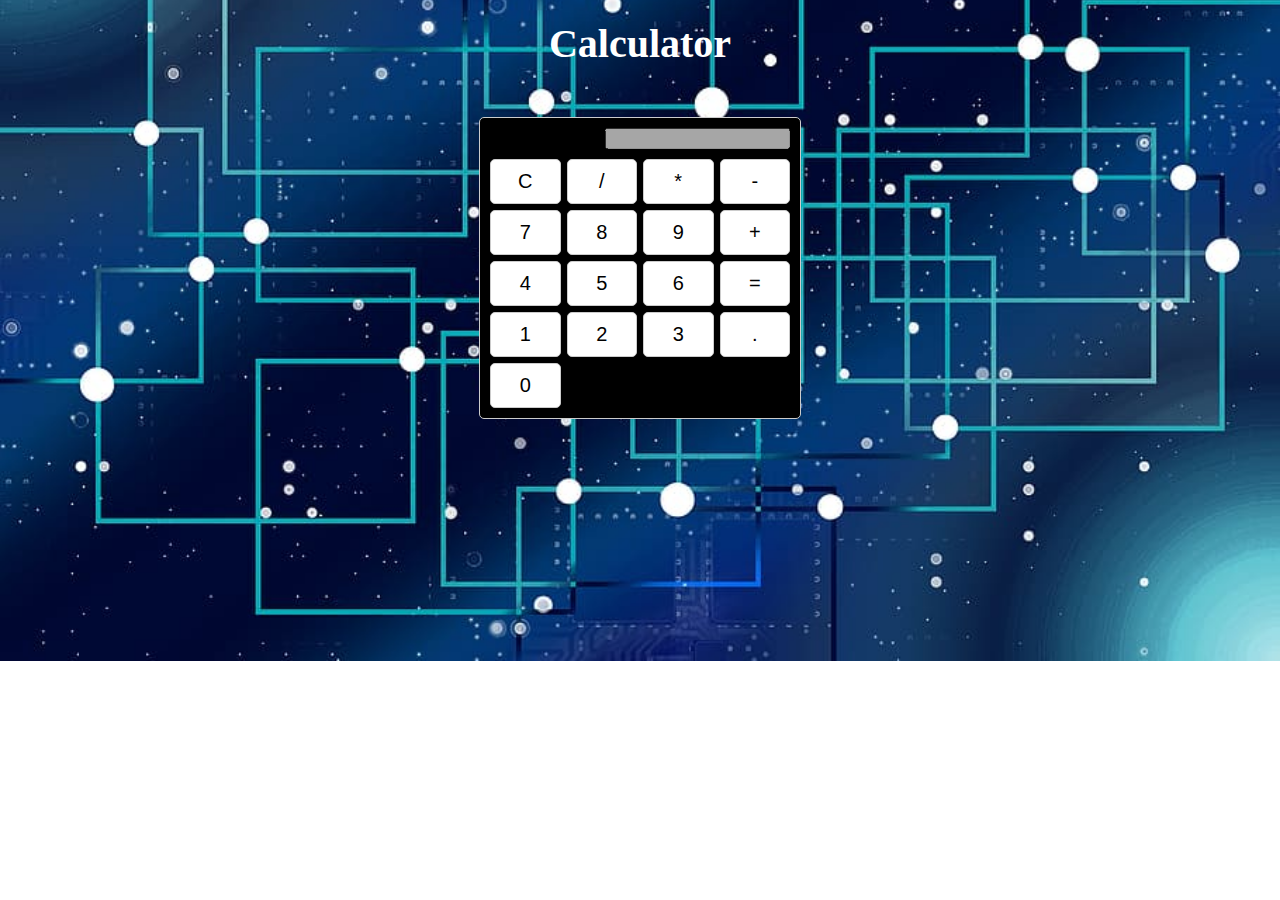
<file: Calculator/index.html>
<!DOCTYPE html>
<html>
  <head>
    <title>Calculator</title>
    <link rel="stylesheet" type="text/css" href="style.css">
  </head>
  <body>
    <div class="Container">
      <h1>Calculator</h1>
  </div>
    <div class="calculator">
      <div class="display">
        <input type="text" id="result" disabled>
      </div>
      <div class="buttons">
        <button onclick="clearDisplay()">C</button>
        <button onclick="appendToDisplay('/')">/</button>
        <button onclick="appendToDisplay('*')">*</button>
        <button onclick="appendToDisplay('-')">-</button>
        <button onclick="appendToDisplay('7')">7</button>
        <button onclick="appendToDisplay('8')">8</button>
        <button onclick="appendToDisplay('9')">9</button>
        <button onclick="appendToDisplay('+')">+</button>
        <button onclick="appendToDisplay('4')">4</button>
        <button onclick="appendToDisplay('5')">5</button>
        <button onclick="appendToDisplay('6')">6</button>
        <button onclick="calculate()">=</button>
        <button onclick="appendToDisplay('1')">1</button>
        <button onclick="appendToDisplay('2')">2</button>
        <button onclick="appendToDisplay('3')">3</button>
        <button onclick="appendToDisplay('.')">.</button>
        <button onclick="appendToDisplay('0')">0</button>
      </div>
    </div>
    <script src="script.js"></script>
  </body>
</html>
</file>
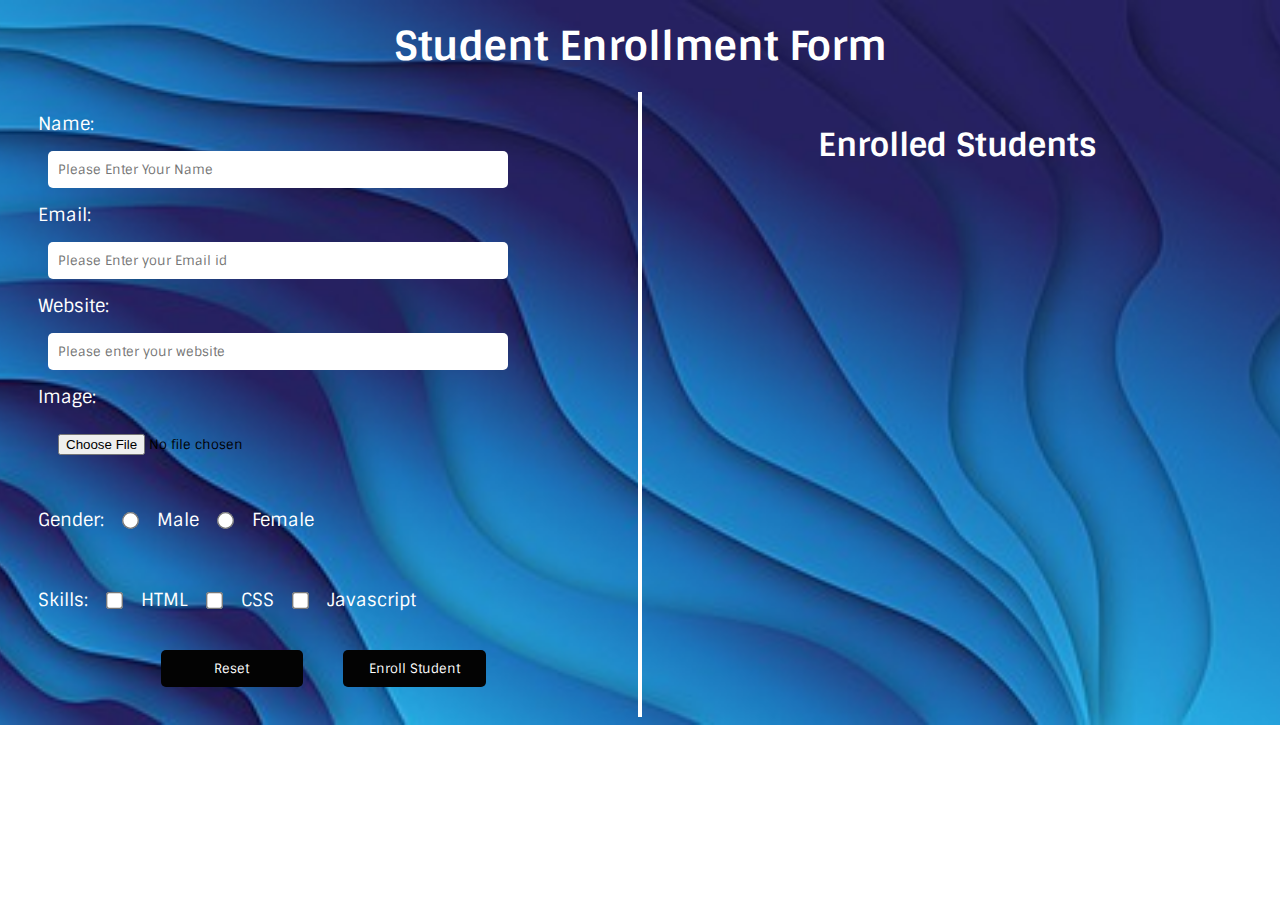
<file: Registration form/index.html>
<!DOCTYPE html>
<html lang="en">

<head>
    <meta charset="UTF-8" />
    <meta name="viewport" content="width=device-width, initial-scale=1.0" />
    <meta http-equiv="X-UA-Compatible" content="ie=edge" />
    <link rel="stylesheet" href="style.css">
    <title>Task 3</title>
</head>

<body>
    <div class="Container">
        <h1>Student Enrollment Form</h1>
    </div>
    <div class="main">
        <div class="left">
            <form class="enrollment">
                <label for="Name">Name: </label>
                <input type="text" id="Name" placeholder="Please Enter Your Name" name="Name" />

                <label for="Email">Email: </label>
                <input type="Email" id="Email" placeholder="Please Enter your Email id" name="Email" />

                <label for="website">Website: </label>
                <input type="text" id="website" placeholder="Please enter your website" name="website" />

                <label for="Image">Image: </label>
                <input type="file" id="Image" name="Image" class=" custom-file-input" onchange="image(event)" />

                <label for="Gender" class="gender">
                    <p>Gender: </p>
                    <input type="radio" name="Gender" id="Male" value="Male">
                    <label for="Male">Male</label>
                    <input type="radio" name="Gender" id="Female" value="Female">
                    <label for="Female">Female</label>
                </label>
                <label for="Skills" class="skills">
                    <p>Skills: </p>
                    <input type="checkbox" id="html" value="HTML">
                    <label for="html">HTML</label>

                    <input type="checkbox" id="css" value="CSS">
                    <label for="css">CSS</label>

                    <input type="checkbox" id="Javascript" value="Javascript">
                    <label for="js">Javascript</label>
                </label>
                <div class="btn">
                    <button type="reset" id="resetbtn" class="button">Reset</button>
                    <button type="button" id="btn" class="button">Enroll Student</button>

                </div>
            </form>
        </div>
        <div class="line"></div>
        <div class="right">
            <h1 class="Enrolled">Enrolled Students</h1>
            <div class="cards" id="cards"></div>
        </div>
    </div>

    <script src="script.js"></script>
</body>

</html>
</file>
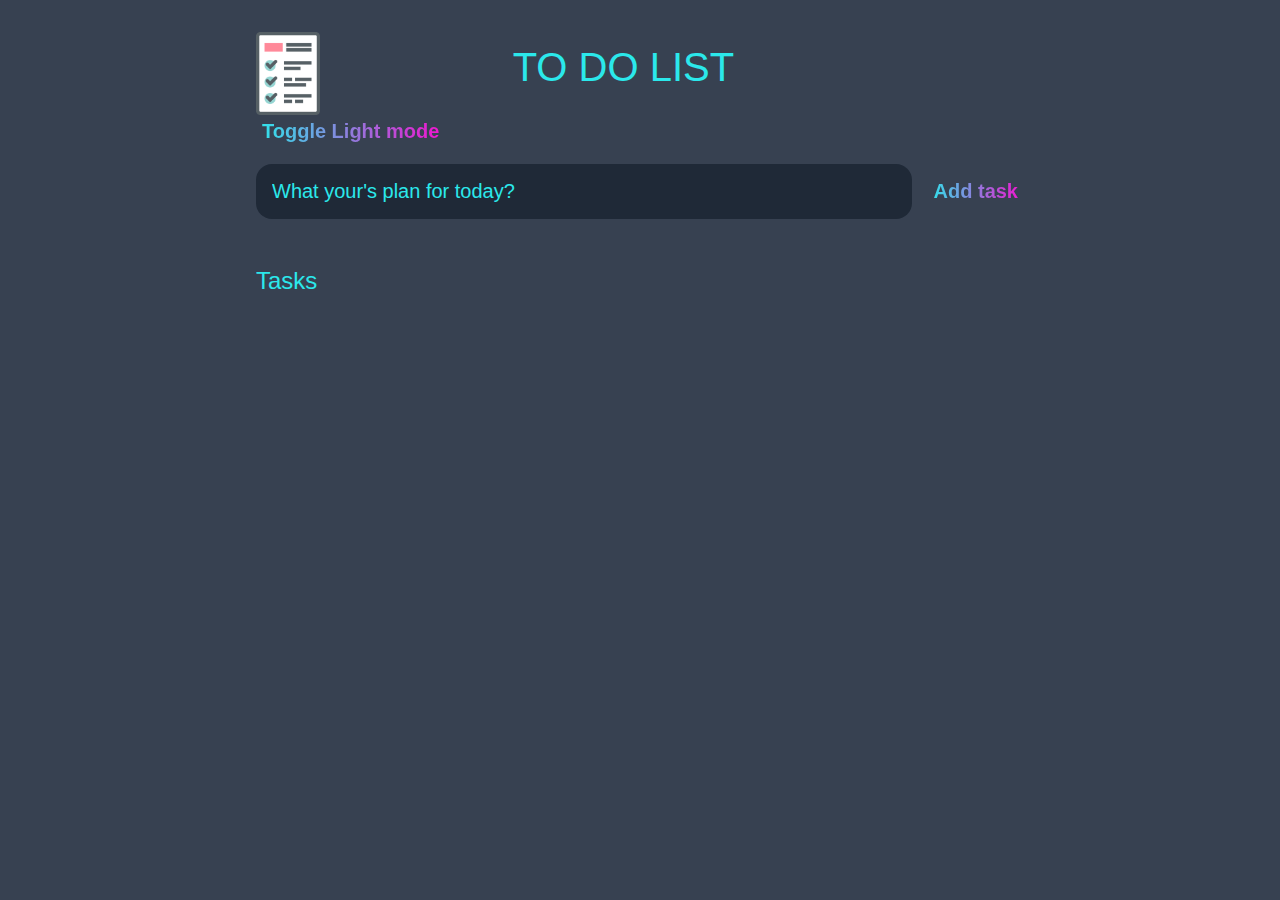
<file: todo list/index.html>
<!DOCTYPE html>
<html lang="en">
<head>
	<meta charset="UTF-8">
	<meta http-equiv="X-UA-Compatible" content="IE=edge">
	<meta name="viewport" content="width=device-width, initial-scale=1.0">
	<title>To Do LIST</title>

	<link rel="stylesheet" href="main.css" />
</head>
<body>
	
	<header>
		<div class="container">
			<div class="image">
			  <img src="checklist.png" alt="logo" />
			</div>
			<div class="text">
				<h1>TO DO LIST</h1>
			</div>
		  </div>
		<button onclick="myFunction()" >Toggle Light mode</button>
		<form id="new-task-form">
			<input 
				type="text" 
				name="new-task-input" 
				id="new-task-input" 
				placeholder="What your's plan for today?" />
			<input 
				type="submit"
				id="new-task-submit" 
				value="Add task" />
		</form>
	</header>
	<main>
		<section class="task-list">
			<h2>Tasks</h2>

			<div id="tasks">

				<!-- <div class="task">
					<div class="content">
						<input 
							type="text" 
							class="text" 
							value="A new task"
							readonly>
					</div>
					<div class="actions">
						<button class="edit">Edit</button>
						<button class="delete">Delete</button>
					</div>
				</div> -->

			</div>
		</section>
	</main>

	<script src="main.js"></script>
</body>
</html>
</file>
<file: Calculator/style.css>
body {
  background-image: url(image.jpg);
  height: 100%;
  background-position: center;
  background-repeat: no-repeat;
  background-size: cover;
  
}

.Container>h1 {
  text-align: center;
  margin: 20px 0 20px 0;
  font-size: 40px;
  color:white
  
}



.calculator {
    width: 300px;
    margin: 50px auto;
    background-color:black;;
    border: 1px solid #ccc;
    padding: 10px;
    border-radius: 5px;
  }
  
  .display {
    text-align: right;
    margin-bottom: 10px;
  }
  
  .buttons {
    display: grid;
    grid-template-columns: repeat(4, 1fr);
    grid-gap: 6px;
  }
  
  button {
    background-color: #fff;
    border: 1px solid #ccc;
    padding: 10px;
    font-size: 20px;
    border-radius: 5px;
  }
  
  button:hover {
    background-color: #ccc;
    cursor: pointer;
  }
</file>
<file: Registration form/style.css>
@import url('https://fonts.googleapis.com/css2?family=Sintony&display=swap');

* {
  font-family: 'Sintony', sans-serif;
  color: #ffffff;

}

body {
  background-image: url("image1.jpg");
  height: 100%;
  background-position: center;
  background-repeat: no-repeat;
  background-size: cover;
  
}

.Container>h1 {
  text-align: center;
  margin: 20px 0 20px 0;
  font-size: 40px;
}

.enrollment {
  display: flex;
  flex-direction: column;
  margin: 10px 20px;
  padding: 10px;
}

.enrollment>input {
  padding: 10px;
  margin: 15px 10px;
  margin-right: 100px;
  border-radius: 5px;
  border: none;
  outline: none;
}

.custom-file-input::before {
  display: inline-block;
  border-radius: 8px;
  padding: 12px;
  outline: none;
  cursor: pointer;
  border: none;

}

label {
  font-size: 18px;
}

.name {
  display: flex;
}

.custom-file-input::-webkit-file-upload-button {
  visibility: visible;
}

.custom-file-input::before {
  display: inline-block;
  background: rgba(255, 255, 255, 0.011);
  border-radius: 8px;
  padding: 12px;
  outline: none;
  cursor: pointer;
  border: none;

}

.gender,
.skills {
  display: flex;
  align-items: center;
  margin: 10px 0px;
  cursor: pointer;
}

p {
  margin-right: 10px;
}

input[type=radio],
input[ type=checkbox] {
  transform: scale(1.3);
  margin: 10px 10px;
}

.skills>label,
.gender>label {
  padding: 0px 10px;
}

.btn {
  display: flex;
  align-items: center;
  justify-content: center;
}

.button {
  border: none;
  outline: none;
  cursor: pointer;
  border-radius: 5px;
  margin: 10px 20px;
  width: 25%;
  text-align: center;
  padding: 10px;
  color: white;
  background: rgb(3, 3, 3);
}

.button:active {
  transform: translateY(4px);
}

.main {
  display: flex;
}

.left {
  width: 50%;
}

.right {
  display: flex;
  flex-direction: column;
  align-items: center;
  width: 50%;
}

.line {
  border-left: 4px solid rgb(255, 255, 255);
}

.Enrolled {
  margin-top: 2rem;
}

.card {
  display: flex;
  justify-content: center;
  align-items: center;
  margin: 2rem;
  border-radius: 5%;
  border: 2px solid rgb(226, 111, 117);
  padding: 20px 30px;
  text-align: center;
  background-color: white;

}

input,
h4.title,
p.text {
  color: black;
}

.image>img {
  width: 120px;
  margin: 10px;
}

.title {
  font-size: 20px;
  margin: 7px;
}

.text {
  margin: 10px;
}
</file>
<file: todo list/main.css>
:root {
	--dark: #374151;
	--darker: #1F2937;
	--darkest: #221127;
	--grey:rgb(43, 232, 235);
	--pink: rgb(240, 201, 241);
	--purple: #8B5CF6;
	--light: #EEE;
}

* {
	margin: 0;
	box-sizing: border-box;
	font-family: "Fira sans", sans-serif;
}

body {
	display: flex;
	flex-direction: column;
	min-height: 100vh;
	color: #FFF;
	background-color: var(--dark);
}

header {
	padding: 2rem 1rem;
	max-width: 800px;
	width: 100%;
	margin: 0 auto;
}
.container {
	display: grid;
	align-items: center; 
	grid-template-columns: 1fr 1fr 1fr;
	column-gap: 2px;
   }
   
img {
	 max-width: 25%;
	 max-height:25%;
   }
body button{
	color: var(--pink);
	font-size: 1.25rem;
	font-weight: 700;
	background-image: linear-gradient(to right, rgb(43, 232, 235),#f510cf);
	-webkit-background-clip: text;
	-webkit-text-fill-color: transparent;
	cursor: pointer;
	transition: 0.4s;
	margin-bottom: 20px;
}
.dark-mode button {
	color: var(--pink);
	font-size: 1.25rem;
	font-weight: 700;
	background-image: linear-gradient(to right, rgb(236, 249, 87),#f51f10);
	-webkit-background-clip: text;
	-webkit-text-fill-color: transparent;
	cursor: pointer;
	transition: 0.4s;
  }
  
button:hover {
	background-color: var(--purple);
	color: white;
  }
header h1{ 
	font-size: 2.5rem;
	font-weight: 300;
	color: var(--grey);
	margin-bottom: 1rem;
}
.dark-mode header h1{
	color: #f51f10;
}
#new-task-form {
	display: flex;;
}

input, button {
	appearance: none;
	border: none;
	outline: none;
	background: none;
}

#new-task-input {
	flex: 1 1 0%;
	background-color: var(--darker);
	padding: 1rem;
	border-radius: 1rem;
	margin-right: 1rem;
	color: var(--light);
	font-size: 1.25rem;
}

.dark-mode #new-task-input {
	flex: 1 1 0%;
	background-color: #ebf957;
	padding: 1rem;
	border-radius: 1rem;
	margin-right: 1rem;
	color: var(--light);
	font-size: 1.25rem;
}
#new-task-input::placeholder {
	color: var(--grey);
}
.dark-mode #new-task-input::placeholder {
	color: coral;
}
#new-task-submit,.task .actions .edit  {
	color: var(--pink);
	font-size: 1.25rem;
	font-weight: 700;
	background-image: linear-gradient(to right, rgb(43, 232, 235),rgb(245, 16, 207));
	-webkit-background-clip: text;
	-webkit-text-fill-color: transparent;
	cursor: pointer;
	transition: 0.4s;
}
.dark-mode #new-task-submit, .dark-mode .task .actions .edit  {
	color: var(--pink);
	font-size: 1.25rem;
	font-weight: 700;
	background-image: linear-gradient(to right, #ecf957,rgb(245, 31, 16));
	-webkit-background-clip: text;
	-webkit-text-fill-color: transparent;
	cursor: pointer;
	transition: 0.4s;
}
.dark-mode {
	background-color: #FFF;
	color: rgb(0,0,0);
  }
#new-task-submit:hover {
	opacity: 0.8;
}

#new-task-submit:active {
	opacity: 0.6;
}

main {
	flex: 1 1 0%;
	max-width: 800px;
	width: 100%;
	margin: 0 auto;
}

.task-list {
	padding: 1rem;
}

.task-list h2 {
	font-size: 1.5rem;
	font-weight: 300;
	color: var(--grey);
	margin-bottom: 1rem;
}
.dark-mode .task-list h2{
	color: #f51f10;
}

#tasks .task {
	display: flex;
	justify-content: space-between;
	background-color: var(--darker);
	padding: 1rem;
	border-radius: 1rem;
	margin-bottom: 1rem;
}
.dark-mode #tasks .task{
	background-color: #ecf957;
}
.task .content {
	flex: 1 1 0%;
}

.task .content .text {
	color: var(--grey);
	font-size: 1.125rem;
	width: 100%;
	display: block;
	transition: 0.4s;
}

.task .content .text:not(:read-only) {
	color: var(--grey);
}
.dark-mode .task .content .text:not(:read-only), .dark-mode .task .content .text {
	color: coral;
}
.task .actions {
	display: flex;
	margin: 0 -0.5rem;
}

.task .actions button {
	cursor: pointer;
	margin: 0 0.5rem;
	font-size: 1.125rem;
	font-weight: 700;
	text-transform: uppercase;
	transition: 0.4s;
}

.task .actions button:hover {
	opacity: 0.8;
}

.task .actions button:active {
	opacity: 0.6;
}

/* .task .actions .edit {
	background-image: linear-gradient(to right, var(--pink), var(--purple));
	-webkit-background-clip: text;
	-webkit-text-fill-color: transparent;
} */

.task .actions .delete {
	color: crimson;
}
</file>
